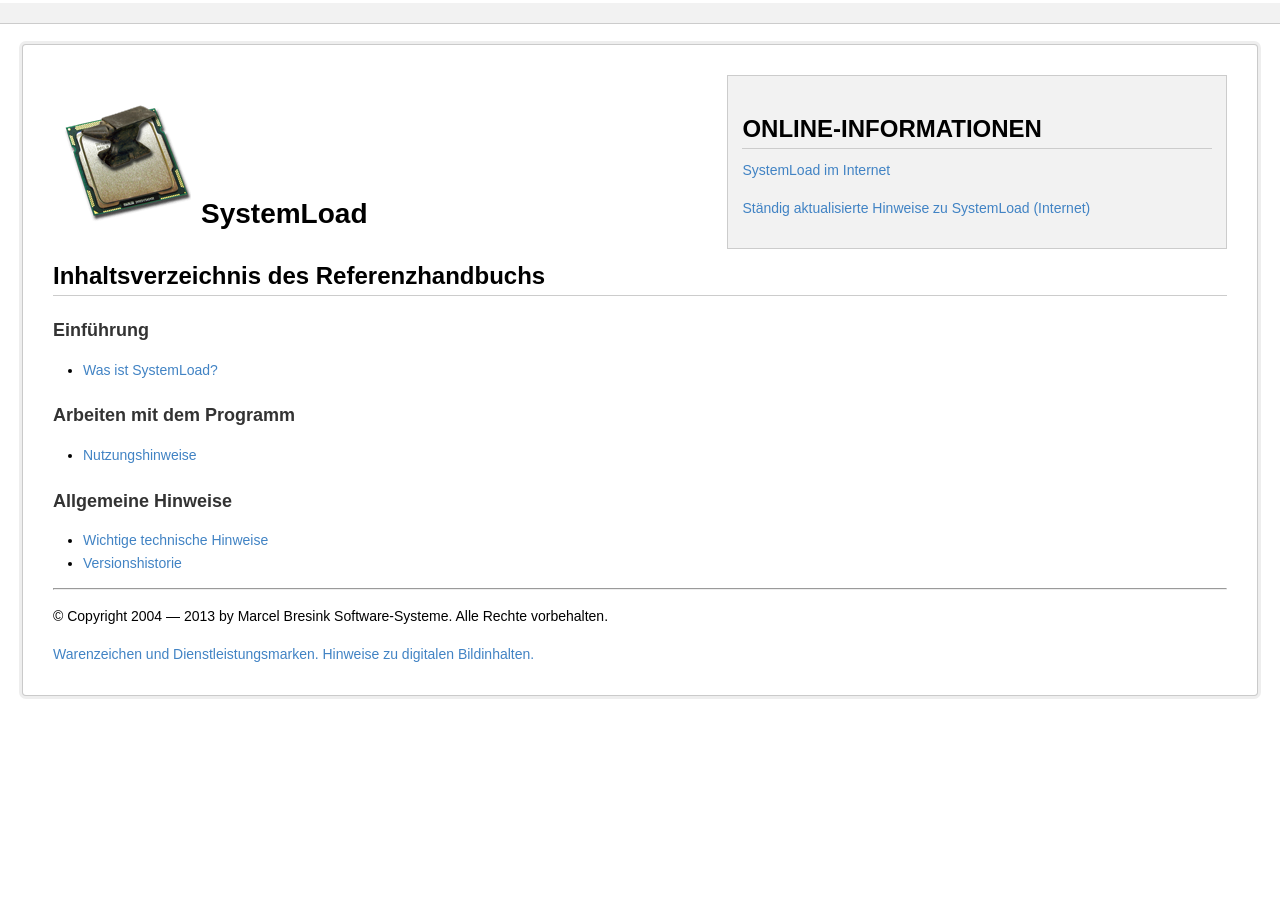
<file: diagnostic-launcher.app/Contents/Resources/diagnostic-test.app/Contents/Resources/Applications/SystemLoad.app/Contents/Resources/SystemLoad.help/Contents/Resources/de.lproj/index.html>
<?xml version="1.0" encoding="utf-8"?>
<!DOCTYPE html PUBLIC "-//W3C//DTD XHTML 1.0 Transitional//EN" "http://www.w3.org/TR/xhtml1/DTD/xhtml1-transitional.dtd">
<html xmlns="http://www.w3.org/1999/xhtml">
<head>
<meta http-equiv="Content-Type" content="text/html; charset=UTF-8" />
<meta name="AppleTitle" content="SystemLoad Hilfe" />
<meta name="description" content="SystemLoad Referenzhandbuch: Inhaltsverzeichnis" />
<meta name="AUTHOR" content="Marcel Bresink" />
<meta name="KEYWORDS" content="SystemLoad, Referenz, Handbuch, Inhaltsverzeichnis" />
<title>SystemLoad Hilfe</title>
<link type="text/css" rel="stylesheet" href="../shrd/mbshelp3.css" />
</head>

<body>
<p id="bannerbox">&nbsp;</p>
<div id="wrapper">
<div id="rightinsert">
  <h2>Online-Informationen</h2>
  <p><a href="http://www.bresink.com/osx/SystemLoad-de.html">SystemLoad im Internet</a></p>
  <p><a href="http://www.bresink.com/osx/0SystemLoad/issues-de.html">Ständig aktualisierte Hinweise zu SystemLoad (Internet)</a></p>
</div>
<h1><img src="../shrd/SystemLoad.png" alt="SystemLoad" width="128" height="128" hspace="10" />SystemLoad</h1>
<h2>Inhaltsverzeichnis des Referenzhandbuchs</h2>
<h3>Einführung</h3>
<ul>
  <li><a href="pgs/0020-Intro.html">Was ist SystemLoad?</a></li>
</ul>
<h3>Arbeiten mit dem Programm</h3>
<ul>
  <li><a href="pgs/0100-Usage.html">Nutzungshinweise</a></li>
</ul>
<h3>Allgemeine Hinweise</h3>
<ul>
  <li><a href="pgs/0200-Notes.html">Wichtige technische Hinweise</a></li>
  <li><a href="pgs/0210-History.html">Versionshistorie</a></li>
</ul>
<hr />
<p>© Copyright 2004 — 2013 by Marcel Bresink Software-Systeme. Alle Rechte vorbehalten.</p>
<p><a href="pgs/0010-Trademarks.html">Warenzeichen und Dienstleistungsmarken. Hinweise zu digitalen Bildinhalten.</a></p>
</div>
</body>
</html>
</file>
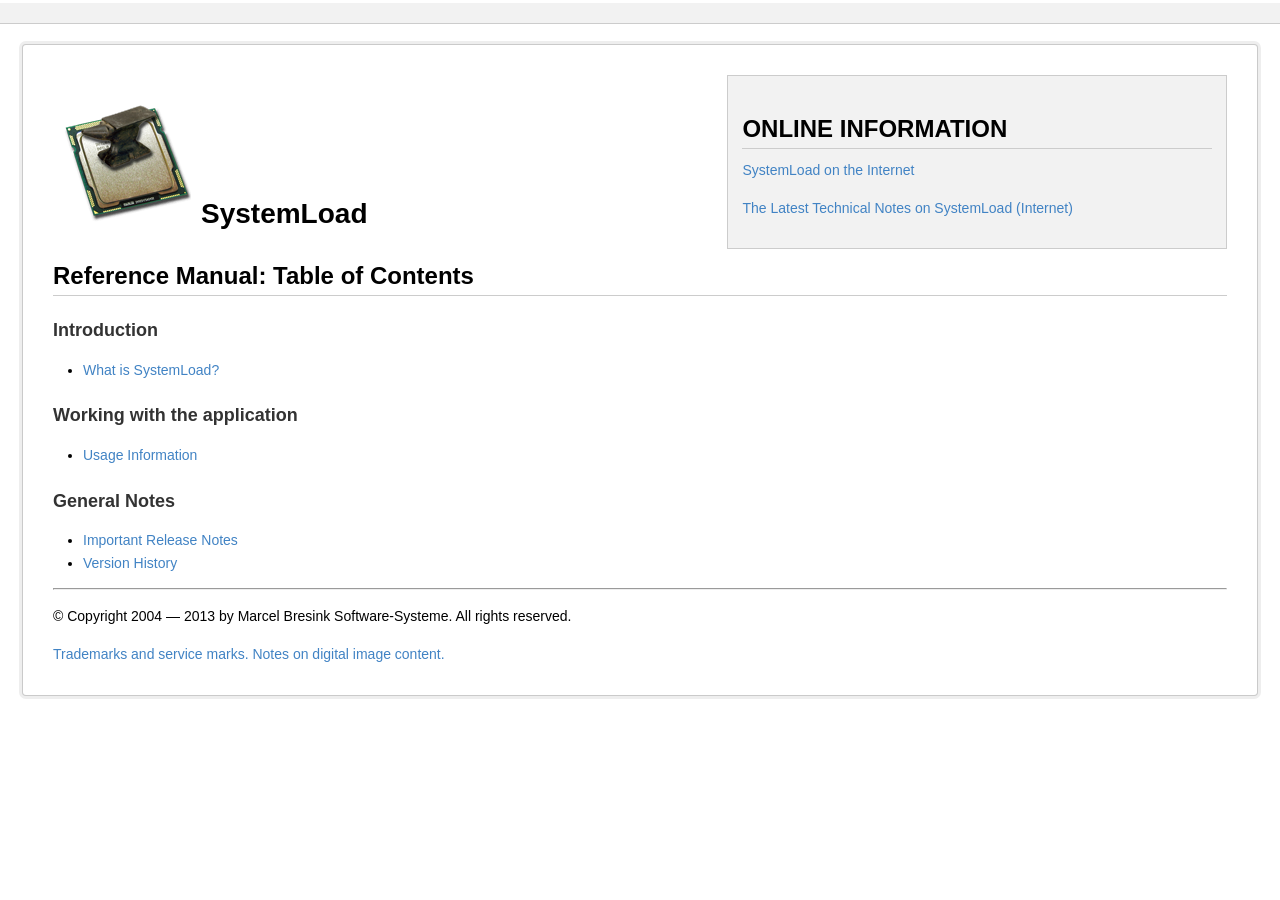
<file: diagnostic-launcher.app/Contents/Resources/diagnostic-test.app/Contents/Resources/Applications/SystemLoad.app/Contents/Resources/SystemLoad.help/Contents/Resources/en.lproj/index.html>
<?xml version="1.0" encoding="utf-8"?>
<!DOCTYPE html PUBLIC "-//W3C//DTD XHTML 1.0 Transitional//EN" "http://www.w3.org/TR/xhtml1/DTD/xhtml1-transitional.dtd">
<html xmlns="http://www.w3.org/1999/xhtml">
<head>
<meta http-equiv="Content-Type" content="text/html; charset=UTF-8" />
<meta name="AppleTitle" content="SystemLoad Help" />
<meta name="description" content="SystemLoad Reference Manual: Table of Contents" />
<meta name="AUTHOR" content="Marcel Bresink" />
<meta name="KEYWORDS" content="SystemLoad, reference, manual, table of contents" />
<title>SystemLoad Help</title>
<link href="../shrd/mbshelp3.css" rel="stylesheet" type="text/css" />
</head>

<body>
<p id="bannerbox">&nbsp;</p>
<div id="wrapper">
<div id="rightinsert">
  <h2>Online Information</h2>
  <p><a href="http://www.bresink.com/osx/SystemLoad.html">SystemLoad on the Internet</a></p>
  <p><a href="http://www.bresink.com/osx/0SystemLoad/issues.html">The Latest Technical Notes on SystemLoad (Internet)</a></p>
</div>
<h1><img src="../shrd/SystemLoad.png" alt="SystemLoad" width="128" height="128" hspace="10" />SystemLoad</h1>
<h2>Reference Manual: Table of Contents</h2>
<h3>Introduction</h3>
<ul>
  <li><a href="pgs/0020-Intro.html">What is SystemLoad?</a></li>
</ul>
<h3>Working with the application</h3>
<ul>
  <li><a href="pgs/0100-Usage.html">Usage Information</a></li>
</ul>
<h3>General Notes</h3>
<ul>
  <li><a href="pgs/0200-Notes.html">Important Release Notes</a></li>
  <li><a href="pgs/0210-History.html">Version History</a></li>
</ul>
<hr />
<p>© Copyright 2004 — 2013 by Marcel Bresink Software-Systeme. All rights reserved.</p>
<p><a href="pgs/0010-Trademarks.html">Trademarks and service marks. Notes on digital image content.</a></p>
</div>
</body>
</html>
</file>
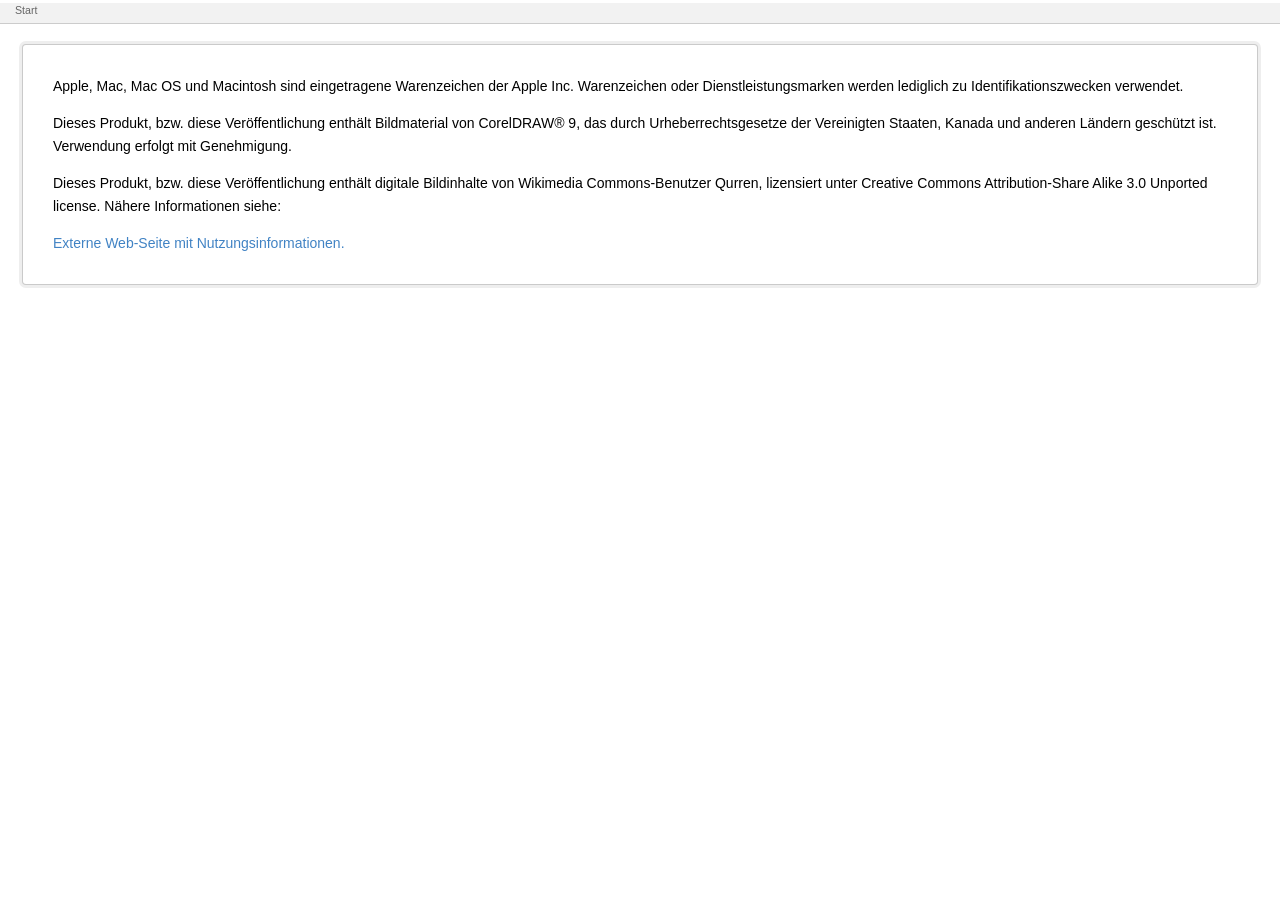
<file: diagnostic-launcher.app/Contents/Resources/diagnostic-test.app/Contents/Resources/Applications/SystemLoad.app/Contents/Resources/SystemLoad.help/Contents/Resources/de.lproj/pgs/0010-Trademarks.html>
<!DOCTYPE HTML PUBLIC "-//W3C//DTD HTML 4.01//EN" "http://www.w3.org/TR/html4/strict.dtd">
<html>
<head>
<meta http-equiv="Content-Type" content="text/html; charset=UTF-8" />
<meta name="AUTHOR" content="Marcel Bresink" />
<title>SystemLoad Hilfe</title>
<link href="../../shrd/mbshelp3.css" rel="stylesheet" type="text/css" />
<script src="../../shrd/mbskeys.js" type="text/javascript"></script>
</head>
<body onload="expandKeySequences()">
<p id="bannerbox"><a href="../index.html" id="bannercontentleft">Start</a></p>
<div id="wrapper">
<!-- \label{0010-Trademarks.html}-->

<p>Apple, Mac, Mac OS und Macintosh sind eingetragene Warenzeichen der Apple Inc. Warenzeichen oder Dienstleistungsmarken <!-- \index{Warenzeichen}--><!-- \index{Dienstleistungsmarken}--> werden lediglich zu Identifikationszwecken verwendet.</p>

<p>Dieses Produkt, bzw. diese Veröffentlichung enthält Bildmaterial von CorelDRAW® 9, das durch Urheberrechtsgesetze der Vereinigten Staaten, Kanada und anderen Ländern geschützt ist. Verwendung erfolgt mit Genehmigung.</p>

<p>Dieses Produkt, bzw. diese Veröffentlichung enthält digitale Bildinhalte von Wikimedia Commons-Benutzer Qurren, lizensiert unter Creative Commons Attribution-Share Alike 3.0 Unported license. Nähere Informationen siehe:</p>

<div>
<a href="http://creativecommons.org/licenses/by-sa/3.0/deed.de">Externe Web-Seite mit Nutzungsinformationen.</a>
</div>

<!-- \verb+http://creativecommons.org/licenses/by-sa/3.0/deed.de+ -->

<!-- %% Parts exclusive to the LaTeX output
Haupttext gesetzt mit der Fontin Sans, einer Schrifttype von Jos Buivenga (exljbris Font Foundry).

%% tables and lists
\tableofcontents

%% currently inactive: \listoftables
-->
</div>
</body>
</html>
</file>
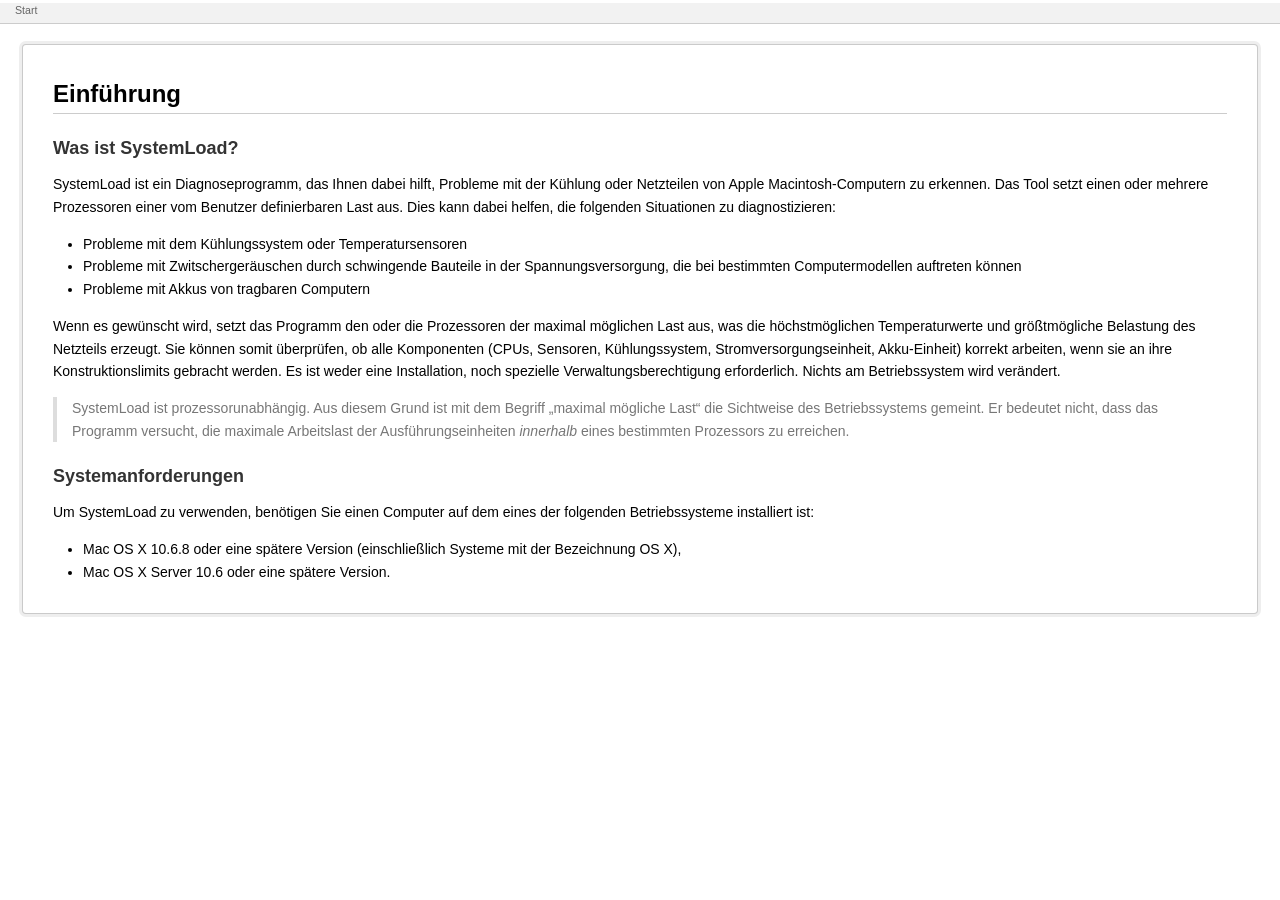
<file: diagnostic-launcher.app/Contents/Resources/diagnostic-test.app/Contents/Resources/Applications/SystemLoad.app/Contents/Resources/SystemLoad.help/Contents/Resources/de.lproj/pgs/0020-Intro.html>
<!DOCTYPE HTML PUBLIC "-//W3C//DTD HTML 4.01//EN" "http://www.w3.org/TR/html4/strict.dtd">
<html>
<head>
<meta http-equiv="Content-Type" content="text/html; charset=UTF-8" />
<meta name="AUTHOR" content="Marcel Bresink" />
<title>SystemLoad Hilfe</title>
<link href="../../shrd/mbshelp3.css" rel="stylesheet" type="text/css" />
<script src="../../shrd/mbskeys.js" type="text/javascript"></script>
</head>
<body onload="expandKeySequences()">
<p id="bannerbox"><a href="../index.html" id="bannercontentleft">Start</a></p>
<div id="wrapper">
<h2 id="einfhrung">Einführung</h2>

<!-- \pagenumbering{arabic}-->

<h3 id="wasistsystemload">Was ist SystemLoad?</h3>

<!-- \label{0020-Intro.html}-->

<p>SystemLoad ist ein Diagnoseprogramm, das Ihnen dabei hilft, Probleme mit der Kühlung oder Netzteilen von Apple Macintosh-Computern zu erkennen. Das Tool setzt einen oder mehrere Prozessoren einer vom Benutzer definierbaren Last aus. Dies kann dabei helfen, die folgenden Situationen zu diagnostizieren:</p>

<ul>
<li>Probleme mit dem Kühlungssystem oder Temperatursensoren</li>
<li>Probleme mit Zwitschergeräuschen durch schwingende Bauteile in der Spannungsversorgung, die bei bestimmten Computermodellen auftreten können</li>
<li>Probleme mit Akkus von tragbaren Computern</li>
</ul>

<p>Wenn es gewünscht wird, setzt das Programm den oder die Prozessoren der maximal möglichen Last aus, was die höchstmöglichen Temperaturwerte und größtmögliche Belastung des Netzteils erzeugt. Sie können somit überprüfen, ob alle Komponenten (CPUs, Sensoren, Kühlungssystem, Stromversorgungseinheit, Akku-Einheit) korrekt arbeiten, wenn sie an ihre Konstruktionslimits gebracht werden. Es ist weder eine Installation, noch spezielle Verwaltungsberechtigung erforderlich. Nichts am Betriebssystem wird verändert.</p>

<blockquote>
<p>SystemLoad ist prozessorunabhängig. Aus diesem Grund ist mit dem Begriff &#8222;maximal mögliche Last&#8220; die Sichtweise des Betriebssystems gemeint. Er bedeutet nicht, dass das Programm versucht, die maximale Arbeitslast der Ausführungseinheiten <em>innerhalb</em> eines bestimmten Prozessors zu erreichen.</p>
</blockquote>

<h3 id="systemanforderungen">Systemanforderungen</h3>

<p>Um SystemLoad zu verwenden, benötigen Sie einen Computer auf dem eines der folgenden Betriebssysteme installiert ist:</p>

<ul>
<li>Mac OS X 10.6.8 oder eine spätere Version (einschließlich Systeme mit der Bezeichnung OS X),</li>
<li>Mac OS X Server 10.6 oder eine spätere Version.</li>
</ul>
</div>
</body>
</html>
</file>
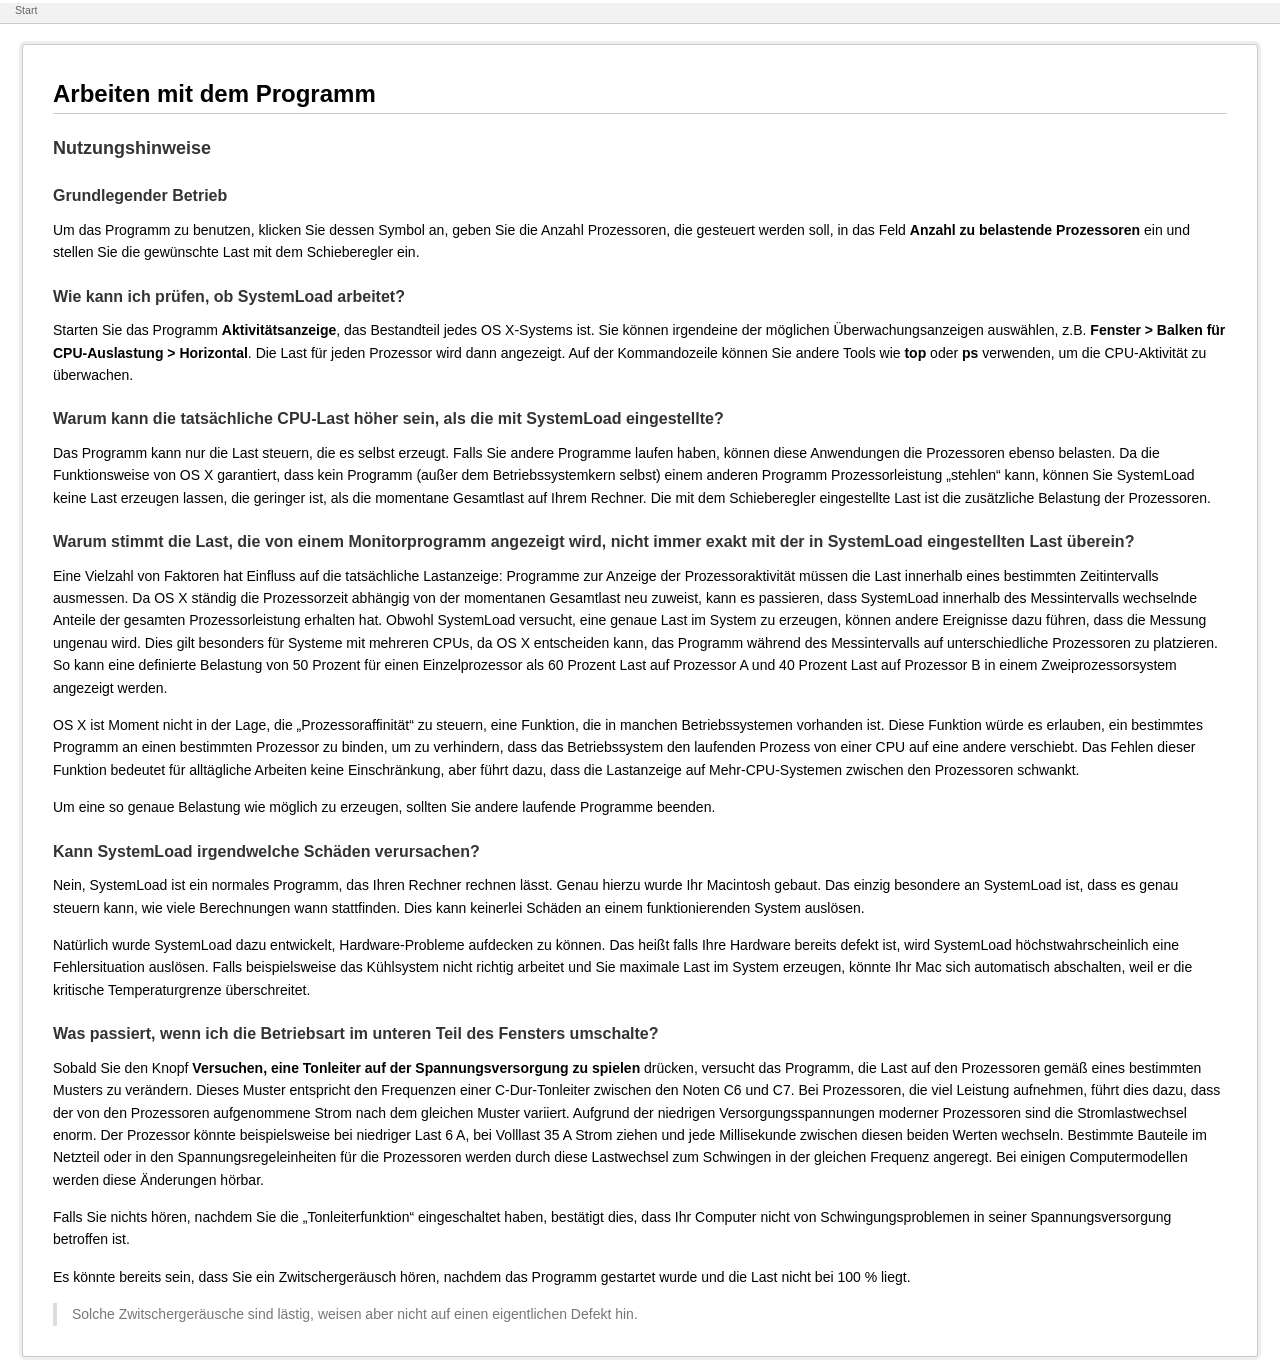
<file: diagnostic-launcher.app/Contents/Resources/diagnostic-test.app/Contents/Resources/Applications/SystemLoad.app/Contents/Resources/SystemLoad.help/Contents/Resources/de.lproj/pgs/0100-Usage.html>
<!DOCTYPE HTML PUBLIC "-//W3C//DTD HTML 4.01//EN" "http://www.w3.org/TR/html4/strict.dtd">
<html>
<head>
<meta http-equiv="Content-Type" content="text/html; charset=UTF-8" />
<meta name="AUTHOR" content="Marcel Bresink" />
<title>SystemLoad Hilfe</title>
<link href="../../shrd/mbshelp3.css" rel="stylesheet" type="text/css" />
<script src="../../shrd/mbskeys.js" type="text/javascript"></script>
</head>
<body onload="expandKeySequences()">
<p id="bannerbox"><a href="../index.html" id="bannercontentleft">Start</a></p>
<div id="wrapper">
<h2 id="arbeitenmitdemprogramm">Arbeiten mit dem Programm</h2>

<h3 id="nutzungshinweise">Nutzungshinweise</h3>

<!-- \label{0100-Usage.html}-->

<h4 id="grundlegenderbetrieb">Grundlegender Betrieb</h4>

<p>Um das Programm zu benutzen, klicken Sie dessen Symbol an, geben Sie die Anzahl Prozessoren, die gesteuert werden soll, in das Feld <strong>Anzahl zu belastende Prozessoren</strong> ein und stellen Sie die gewünschte Last mit dem Schieberegler ein.</p>

<h4 id="wiekannichprfenobsystemloadarbeitet">Wie kann ich prüfen, ob SystemLoad arbeitet?</h4>

<p>Starten Sie das Programm <strong>Aktivitätsanzeige</strong>, das Bestandteil jedes OS X-Systems ist. Sie können irgendeine der möglichen Überwachungsanzeigen auswählen, z.B. <strong>Fenster &gt; Balken für CPU-Auslastung &gt; Horizontal</strong>. Die Last für jeden Prozessor wird dann angezeigt. Auf der Kommandozeile können Sie andere Tools wie <strong>top</strong> oder <strong>ps</strong> verwenden, um die CPU-Aktivität zu überwachen.</p>

<h4 id="warumkanndietatschlichecpu-lasthherseinalsdiemitsystemloadeingestellte">Warum kann die tatsächliche CPU-Last höher sein, als die mit SystemLoad eingestellte?</h4>

<p>Das Programm kann nur die Last steuern, die es selbst erzeugt. Falls Sie andere Programme laufen haben, können diese Anwendungen die Prozessoren ebenso belasten. Da die Funktionsweise von OS X garantiert, dass kein Programm (außer dem Betriebssystemkern selbst) einem anderen Programm Prozessorleistung &#8222;stehlen&#8220; kann, können Sie SystemLoad keine Last erzeugen lassen, die geringer ist, als die momentane Gesamtlast auf Ihrem Rechner. Die mit dem Schieberegler eingestellte Last ist die zusätzliche Belastung der Prozessoren.</p>

<h4 id="warumstimmtdielastdievoneinemmonitorprogrammangezeigtwirdnichtimmerexaktmitderinsystemloadeingestelltenlastberein">Warum stimmt die Last, die von einem Monitorprogramm angezeigt wird, nicht immer exakt mit der in SystemLoad eingestellten Last überein?</h4>

<p>Eine Vielzahl von Faktoren hat Einfluss auf die tatsächliche Lastanzeige: Programme zur Anzeige der Prozessoraktivität müssen die Last innerhalb eines bestimmten Zeitintervalls ausmessen. Da OS X ständig die Prozessorzeit abhängig von der momentanen Gesamtlast neu zuweist, kann es passieren, dass SystemLoad innerhalb des Messintervalls wechselnde Anteile der gesamten Prozessorleistung erhalten hat. Obwohl SystemLoad versucht, eine genaue Last im System zu erzeugen, können andere Ereignisse dazu führen, dass die Messung ungenau wird. Dies gilt besonders für Systeme mit mehreren CPUs, da OS X entscheiden kann, das Programm während des Messintervalls auf unterschiedliche Prozessoren zu platzieren. So kann eine definierte Belastung von 50 Prozent für einen Einzelprozessor als 60 Prozent Last auf Prozessor A und 40 Prozent Last auf Prozessor B in einem Zweiprozessorsystem angezeigt werden.</p>

<p>OS X ist Moment nicht in der Lage, die &#8222;Prozessoraffinität&#8220; zu steuern, eine Funktion, die in manchen Betriebssystemen vorhanden ist. Diese Funktion würde es erlauben, ein bestimmtes Programm an einen bestimmten Prozessor zu binden, um zu verhindern, dass das Betriebssystem den laufenden Prozess von einer CPU auf eine andere verschiebt. Das Fehlen dieser Funktion bedeutet für alltägliche Arbeiten keine Einschränkung, aber führt dazu, dass die Lastanzeige auf Mehr-CPU-Systemen zwischen den Prozessoren schwankt.</p>

<p>Um eine so genaue Belastung wie möglich zu erzeugen, sollten Sie andere laufende Programme beenden.</p>

<h4 id="kannsystemloadirgendwelcheschdenverursachen">Kann SystemLoad irgendwelche Schäden verursachen?</h4>

<p>Nein, SystemLoad ist ein normales Programm, das Ihren Rechner rechnen lässt. Genau hierzu wurde Ihr Macintosh gebaut. Das einzig besondere an SystemLoad ist, dass es genau steuern kann, wie viele Berechnungen wann stattfinden. Dies kann keinerlei Schäden an einem funktionierenden System auslösen.</p>

<p>Natürlich wurde SystemLoad dazu entwickelt, Hardware-Probleme aufdecken zu können. Das heißt falls Ihre Hardware bereits defekt ist, wird SystemLoad höchstwahrscheinlich eine Fehlersituation auslösen. Falls beispielsweise das Kühlsystem nicht richtig arbeitet und Sie maximale Last im System erzeugen, könnte Ihr Mac sich automatisch abschalten, weil er die kritische Temperaturgrenze überschreitet.</p>

<h4 id="waspassiertwennichdiebetriebsartimunterenteildesfenstersumschalte">Was passiert, wenn ich die Betriebsart im unteren Teil des Fensters umschalte?</h4>

<p>Sobald Sie den Knopf <strong>Versuchen, eine Tonleiter auf der Spannungsversorgung zu spielen</strong> drücken, versucht das Programm, die Last auf den Prozessoren gemäß eines bestimmten Musters zu verändern. Dieses Muster entspricht den Frequenzen einer C-Dur-Tonleiter zwischen den Noten C6 und C7. Bei Prozessoren, die viel Leistung aufnehmen, führt dies dazu, dass der von den Prozessoren aufgenommene Strom nach dem gleichen Muster variiert. Aufgrund der niedrigen Versorgungsspannungen moderner Prozessoren sind die Stromlastwechsel enorm. Der Prozessor könnte beispielsweise bei niedriger Last 6 A, bei Volllast 35 A Strom ziehen und jede Millisekunde zwischen diesen beiden Werten wechseln. Bestimmte Bauteile im Netzteil oder in den Spannungsregeleinheiten für die Prozessoren werden durch diese Lastwechsel zum Schwingen in der gleichen Frequenz angeregt. Bei einigen Computermodellen werden diese Änderungen hörbar.</p>

<p>Falls Sie nichts hören, nachdem Sie die &#8222;Tonleiterfunktion&#8220; eingeschaltet haben, bestätigt dies, dass Ihr Computer nicht von Schwingungsproblemen in seiner Spannungsversorgung betroffen ist.</p>

<p>Es könnte bereits sein, dass Sie ein Zwitschergeräusch hören, nachdem das Programm gestartet wurde und die Last nicht bei 100 % liegt.</p>

<blockquote>
<p>Solche Zwitschergeräusche sind lästig, weisen aber nicht auf einen eigentlichen Defekt hin.</p>
</blockquote>
</div>
</body>
</html>
</file>
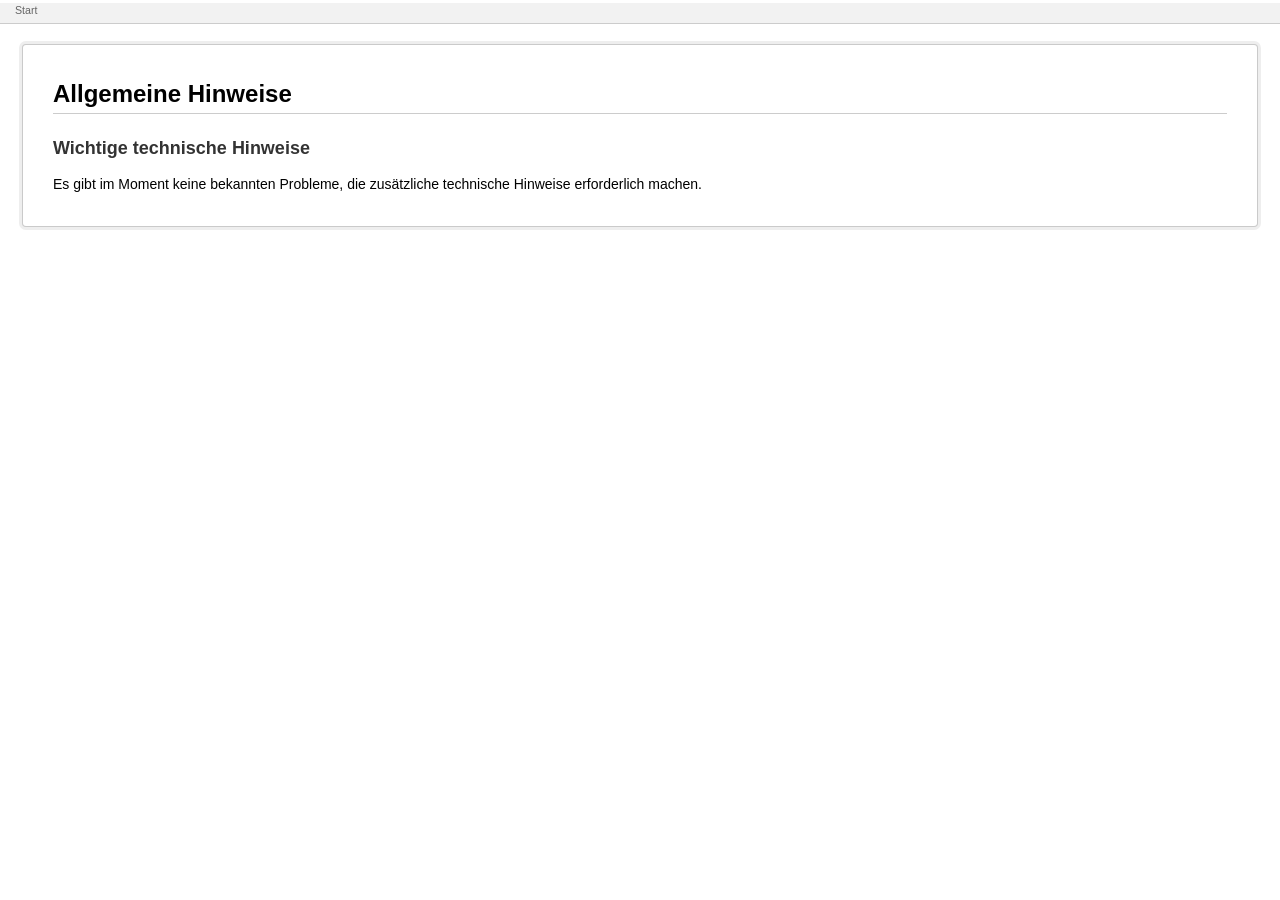
<file: diagnostic-launcher.app/Contents/Resources/diagnostic-test.app/Contents/Resources/Applications/SystemLoad.app/Contents/Resources/SystemLoad.help/Contents/Resources/de.lproj/pgs/0200-Notes.html>
<!DOCTYPE HTML PUBLIC "-//W3C//DTD HTML 4.01//EN" "http://www.w3.org/TR/html4/strict.dtd">
<html>
<head>
<meta http-equiv="Content-Type" content="text/html; charset=UTF-8" />
<meta name="AUTHOR" content="Marcel Bresink" />
<title>SystemLoad Hilfe</title>
<link href="../../shrd/mbshelp3.css" rel="stylesheet" type="text/css" />
<script src="../../shrd/mbskeys.js" type="text/javascript"></script>
</head>
<body onload="expandKeySequences()">
<p id="bannerbox"><a href="../index.html" id="bannercontentleft">Start</a></p>
<div id="wrapper">
<h2 id="allgemeinehinweise">Allgemeine Hinweise</h2>

<h3 id="wichtigetechnischehinweise">Wichtige technische Hinweise</h3>

<!-- \label{0200-Notes.html}-->

<p>Es gibt im Moment keine bekannten Probleme, die zusätzliche technische Hinweise erforderlich machen.</p>
</div>
</body>
</html>
</file>
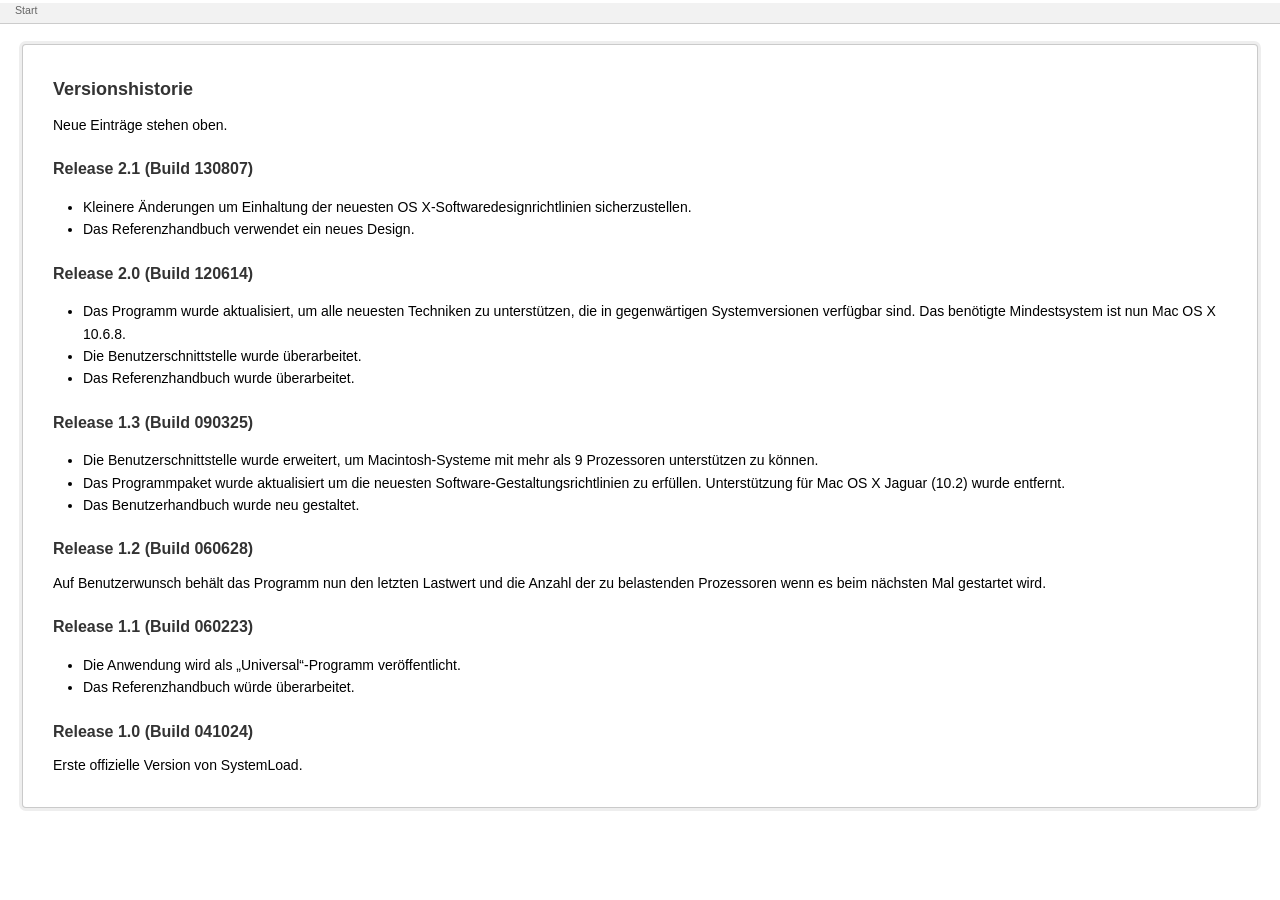
<file: diagnostic-launcher.app/Contents/Resources/diagnostic-test.app/Contents/Resources/Applications/SystemLoad.app/Contents/Resources/SystemLoad.help/Contents/Resources/de.lproj/pgs/0210-History.html>
<!DOCTYPE HTML PUBLIC "-//W3C//DTD HTML 4.01//EN" "http://www.w3.org/TR/html4/strict.dtd">
<html>
<head>
<meta http-equiv="Content-Type" content="text/html; charset=UTF-8" />
<meta name="AUTHOR" content="Marcel Bresink" />
<title>SystemLoad Hilfe</title>
<link href="../../shrd/mbshelp3.css" rel="stylesheet" type="text/css" />
<script src="../../shrd/mbskeys.js" type="text/javascript"></script>
</head>
<body onload="expandKeySequences()">
<p id="bannerbox"><a href="../index.html" id="bannercontentleft">Start</a></p>
<div id="wrapper">
<h3 id="versionshistorie">Versionshistorie</h3>

<!-- \label{0210-History.html}-->

<p>Neue Einträge stehen oben.</p>

<h4 id="release2.1build130807">Release 2.1 (Build 130807)</h4>

<ul>
<li>Kleinere Änderungen um Einhaltung der neuesten OS X-Softwaredesignrichtlinien sicherzustellen.</li>
<li>Das Referenzhandbuch verwendet ein neues Design.</li>
</ul>

<h4 id="release2.0build120614">Release 2.0 (Build 120614)</h4>

<ul>
<li>Das Programm wurde aktualisiert, um alle neuesten Techniken zu unterstützen, die in gegenwärtigen Systemversionen verfügbar sind. Das benötigte Mindestsystem ist nun Mac OS X 10.6.8.</li>
<li>Die Benutzerschnittstelle wurde überarbeitet.</li>
<li>Das Referenzhandbuch wurde überarbeitet.</li>
</ul>

<h4 id="release1.3build090325">Release 1.3 (Build 090325)</h4>

<ul>
<li>Die Benutzerschnittstelle wurde erweitert, um Macintosh-Systeme mit mehr als 9 Prozessoren unterstützen zu können.</li>
<li>Das Programmpaket wurde aktualisiert um die neuesten Software-Gestaltungsrichtlinien zu erfüllen. Unterstützung für Mac OS X Jaguar (10.2) wurde entfernt.</li>
<li>Das Benutzerhandbuch wurde neu gestaltet.</li>
</ul>

<h4 id="release1.2build060628">Release 1.2 (Build 060628)</h4>

<p>Auf Benutzerwunsch behält das Programm nun den letzten Lastwert und die Anzahl der zu belastenden Prozessoren wenn es beim nächsten Mal gestartet wird.</p>

<h4 id="release1.1build060223">Release 1.1 (Build 060223)</h4>

<ul>
<li>Die Anwendung wird als &#8222;Universal&#8220;-Programm veröffentlicht.</li>
<li>Das Referenzhandbuch würde überarbeitet.</li>
</ul>

<h4 id="release1.0build041024">Release 1.0 (Build 041024)</h4>

<p>Erste offizielle Version von SystemLoad.</p>
</div>
</body>
</html>
</file>
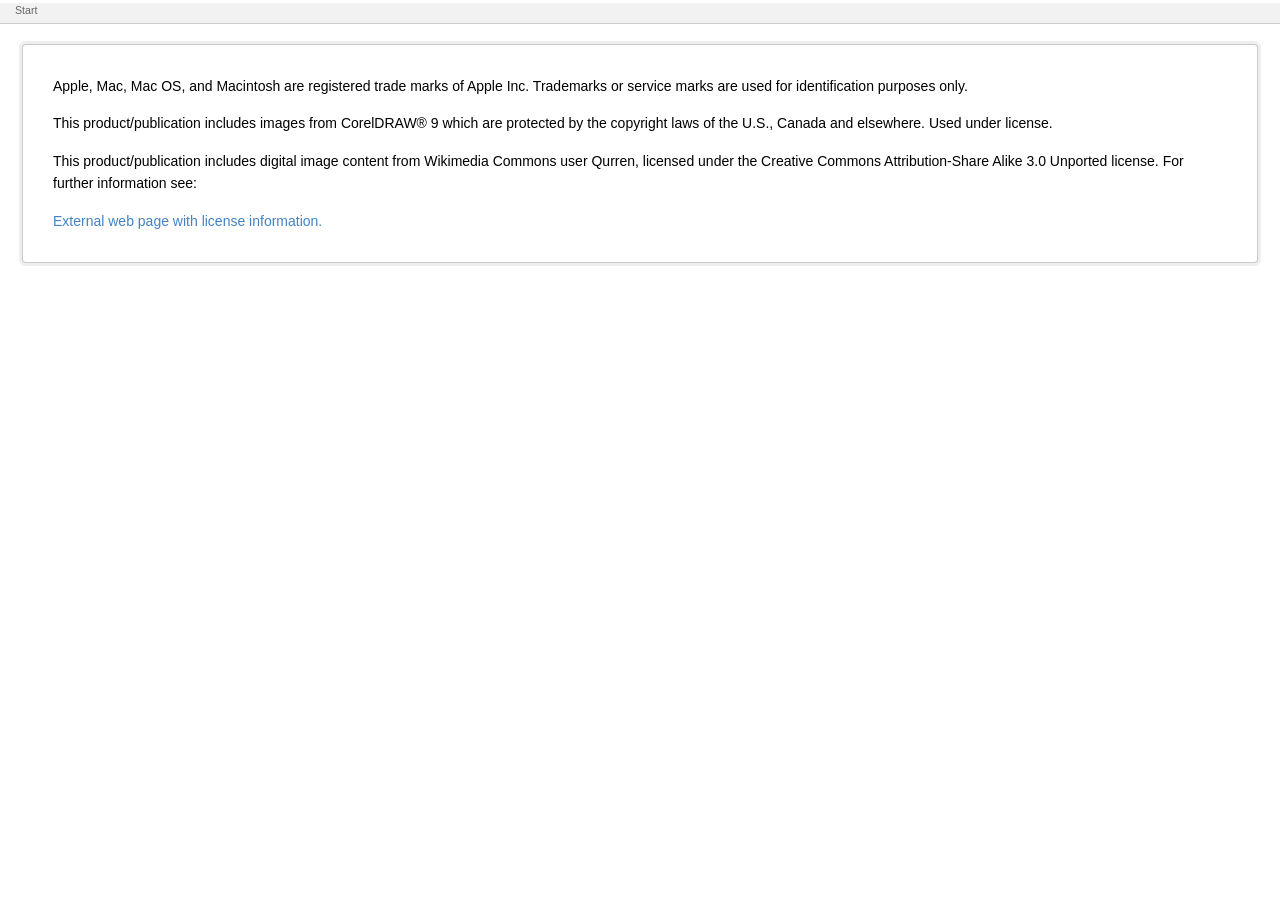
<file: diagnostic-launcher.app/Contents/Resources/diagnostic-test.app/Contents/Resources/Applications/SystemLoad.app/Contents/Resources/SystemLoad.help/Contents/Resources/en.lproj/pgs/0010-Trademarks.html>
<!DOCTYPE HTML PUBLIC "-//W3C//DTD HTML 4.01//EN" "http://www.w3.org/TR/html4/strict.dtd">
<html>
<head>
<meta http-equiv="Content-Type" content="text/html; charset=UTF-8" />
<meta name="AUTHOR" content="Marcel Bresink" />
<title>SystemLoad Help</title>
<link href="../../shrd/mbshelp3.css" rel="stylesheet" type="text/css" />
<script src="../../shrd/mbskeys.js" type="text/javascript"></script>
</head>
<body onload="expandKeySequences()">
<p id="bannerbox"><a href="../index.html" id="bannercontentleft">Start</a></p>
<div id="wrapper">
<!-- \label{0010-Trademarks.html}-->

<p>Apple, Mac, Mac OS, and Macintosh are registered trade marks of Apple Inc. Trademarks<!-- \index{trademark}--> or service marks<!-- \index{service mark}--> are used for identification purposes only.</p>

<p>This product/publication includes images from CorelDRAW® 9 which are protected by the copyright laws of the U.S., Canada and elsewhere. Used under license.</p>

<p>This product/publication includes digital image content from Wikimedia Commons user Qurren, licensed under the Creative Commons Attribution-Share Alike 3.0 Unported license. For further information see:</p>

<div>
<a href="http://creativecommons.org/licenses/by-sa/3.0/deed.en">External web page with license information.</a>
</div>

<!-- \verb+http://creativecommons.org/licenses/by-sa/3.0/deed.en+ -->

<!-- %% Parts exclusive to the LaTeX output
Main text typeset with Fontin Sans, a font by Jos Buivenga (exljbris Font Foundry).


%% tables and lists
\tableofcontents

%% currently inactive: \listoftables
-->
</div>
</body>
</html>
</file>
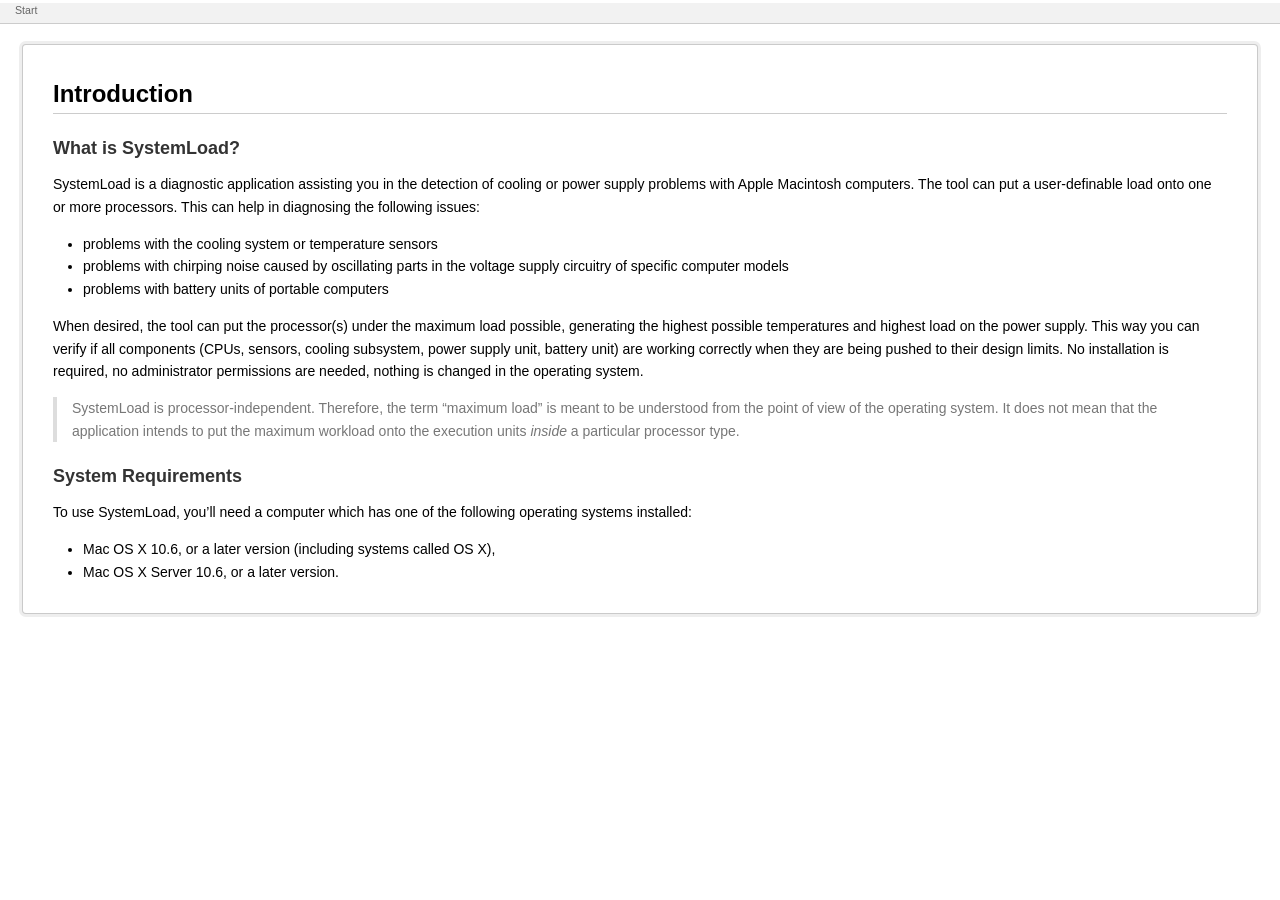
<file: diagnostic-launcher.app/Contents/Resources/diagnostic-test.app/Contents/Resources/Applications/SystemLoad.app/Contents/Resources/SystemLoad.help/Contents/Resources/en.lproj/pgs/0020-Intro.html>
<!DOCTYPE HTML PUBLIC "-//W3C//DTD HTML 4.01//EN" "http://www.w3.org/TR/html4/strict.dtd">
<html>
<head>
<meta http-equiv="Content-Type" content="text/html; charset=UTF-8" />
<meta name="AUTHOR" content="Marcel Bresink" />
<title>SystemLoad Help</title>
<link href="../../shrd/mbshelp3.css" rel="stylesheet" type="text/css" />
<script src="../../shrd/mbskeys.js" type="text/javascript"></script>
</head>
<body onload="expandKeySequences()">
<p id="bannerbox"><a href="../index.html" id="bannercontentleft">Start</a></p>
<div id="wrapper">
<h2 id="introduction">Introduction</h2>

<!-- \pagenumbering{arabic}-->

<h3 id="whatissystemload">What is SystemLoad?</h3>

<!-- \label{0020-Intro.html}-->

<p>SystemLoad is a diagnostic application assisting you in the detection of cooling or power supply problems with Apple Macintosh computers. The tool can put a user-definable load onto one or more processors. This can help in diagnosing the following issues:</p>

<ul>
<li>problems with the cooling system or temperature sensors</li>
<li>problems with chirping noise caused by oscillating parts in the voltage supply circuitry of specific computer models</li>
<li>problems with battery units of portable computers</li>
</ul>

<p>When desired, the tool can put the processor(s) under the maximum load possible, generating the highest possible temperatures and highest load on the power supply. This way you can verify if all components (CPUs, sensors, cooling subsystem, power supply unit, battery unit) are working correctly when they are being pushed to their design limits. No installation is required, no administrator permissions are needed, nothing is changed in the operating system.</p>

<blockquote>
<p>SystemLoad is processor-independent. Therefore, the term &#8220;maximum load&#8221; is meant to be understood from the point of view of the operating system. It does not mean that the application intends to put the maximum workload onto the execution units <em>inside</em> a particular processor type.</p>
</blockquote>

<h3 id="systemrequirements">System Requirements</h3>

<p>To use SystemLoad, you&#8217;ll need a computer which has one of the following operating systems installed:</p>

<ul>
<li>Mac OS X 10.6, or a later version (including systems called OS X),</li>
<li>Mac OS X Server 10.6, or a later version.</li>
</ul>
</div>
</body>
</html>
</file>
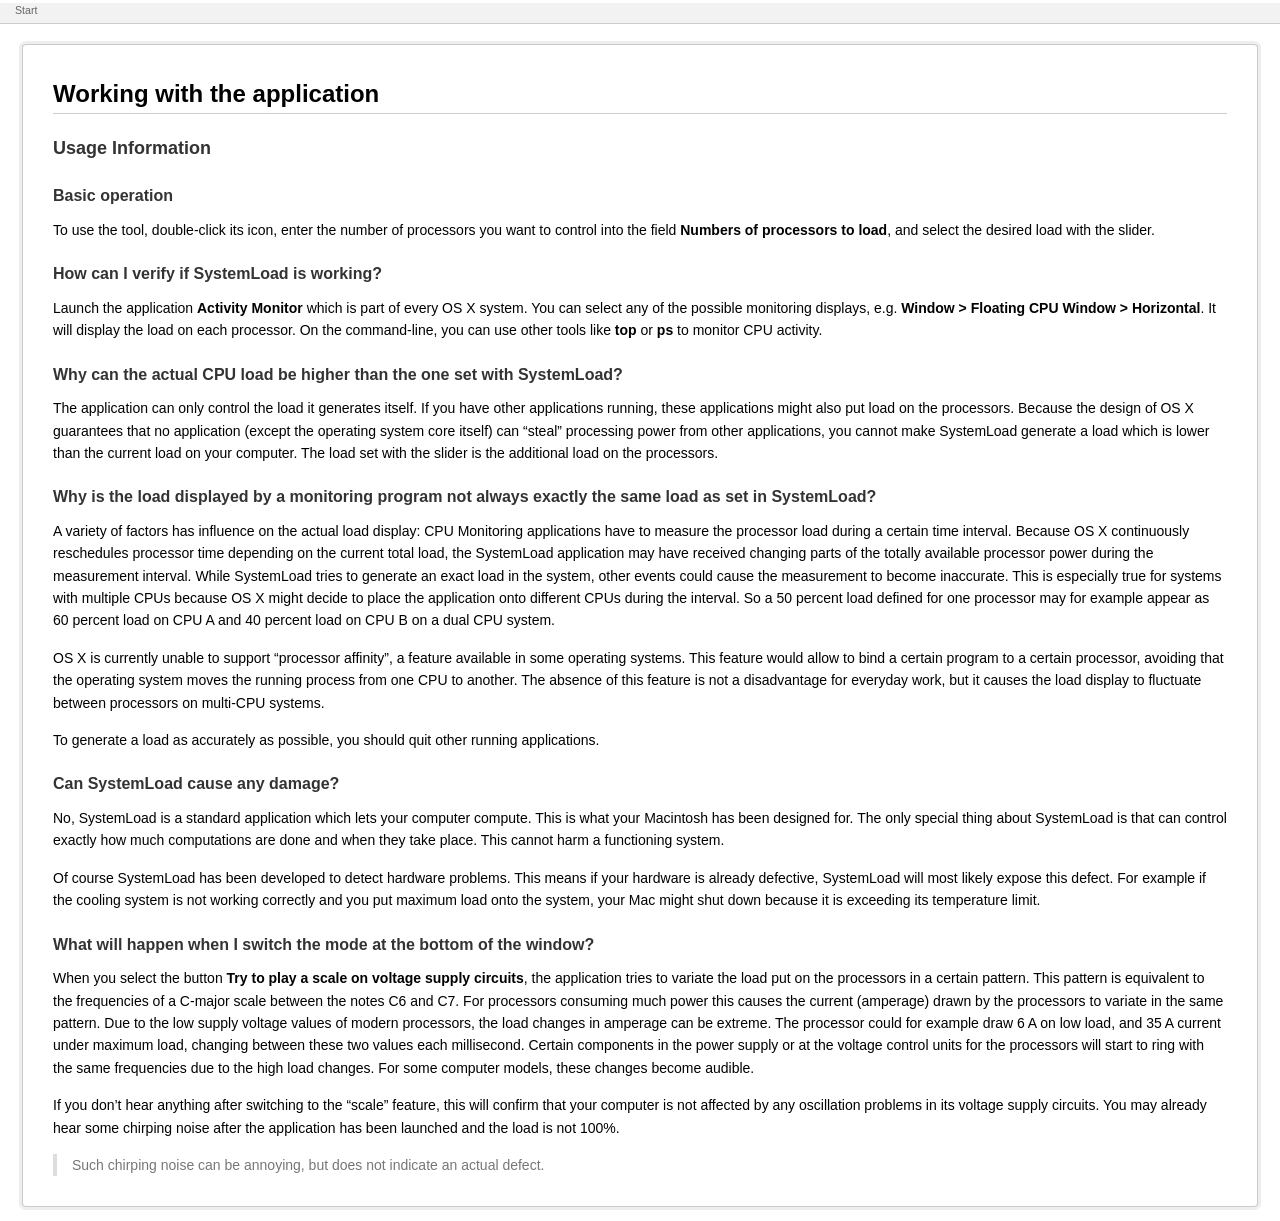
<file: diagnostic-launcher.app/Contents/Resources/diagnostic-test.app/Contents/Resources/Applications/SystemLoad.app/Contents/Resources/SystemLoad.help/Contents/Resources/en.lproj/pgs/0100-Usage.html>
<!DOCTYPE HTML PUBLIC "-//W3C//DTD HTML 4.01//EN" "http://www.w3.org/TR/html4/strict.dtd">
<html>
<head>
<meta http-equiv="Content-Type" content="text/html; charset=UTF-8" />
<meta name="AUTHOR" content="Marcel Bresink" />
<title>SystemLoad Help</title>
<link href="../../shrd/mbshelp3.css" rel="stylesheet" type="text/css" />
<script src="../../shrd/mbskeys.js" type="text/javascript"></script>
</head>
<body onload="expandKeySequences()">
<p id="bannerbox"><a href="../index.html" id="bannercontentleft">Start</a></p>
<div id="wrapper">
<h2 id="workingwiththeapplication">Working with the application</h2>

<h3 id="usageinformation">Usage Information</h3>

<!-- \label{0100-Usage.html}-->

<h4 id="basicoperation">Basic operation</h4>

<p>To use the tool, double-click its icon, enter the number of processors you want to control into the field <strong>Numbers of processors to load</strong>, and select the desired load with the slider.</p>

<h4 id="howcaniverifyifsystemloadisworking">How can I verify if SystemLoad is working?</h4>

<p>Launch the application <strong>Activity Monitor</strong> which is part of every OS X system. You can select any of the possible monitoring displays, e.g. <strong>Window &gt; Floating CPU Window &gt; Horizontal</strong>. It will display the load on each processor. On the command-line, you can use other tools like <strong>top</strong> or <strong>ps</strong> to monitor CPU activity.</p>

<h4 id="whycantheactualcpuloadbehigherthantheonesetwithsystemload">Why can the actual CPU load be higher than the one set with SystemLoad?</h4>

<p>The application can only control the load it generates itself. If you have other applications running, these applications might also put load on the processors. Because the design of OS X guarantees that no application (except the operating system core itself) can &#8220;steal&#8221; processing power from other applications, you cannot make SystemLoad generate a load which is lower than the current load on your computer. The load set with the slider is the additional load on the processors.</p>

<h4 id="whyistheloaddisplayedbyamonitoringprogramnotalwaysexactlythesameloadassetinsystemload">Why is the load displayed by a monitoring program not always exactly the same load as set in SystemLoad?</h4>

<p>A variety of factors has influence on the actual load display: CPU Monitoring applications have to measure the processor load during a certain time interval. Because OS X continuously reschedules processor time depending on the current total load, the SystemLoad application may have received changing parts of the totally available processor power during the measurement interval. While SystemLoad tries to generate an exact load in the system, other events could cause the measurement to become inaccurate. This is especially true for systems with multiple CPUs because OS X might decide to place the application onto different CPUs during the interval. So a 50 percent load defined for one processor may for example appear as 60 percent load on CPU A and 40 percent load on CPU B on a dual CPU system.</p>

<p>OS X is currently unable to support &#8220;processor affinity&#8221;, a feature available in some operating systems. This feature would allow to bind a certain program to a certain processor, avoiding that the operating system moves the running process from one CPU to another. The absence of this feature is not a disadvantage for everyday work, but it causes the load display to fluctuate between processors on multi-CPU systems.</p>

<p>To generate a load as accurately as possible, you should quit other running applications.</p>

<h4 id="cansystemloadcauseanydamage">Can SystemLoad cause any damage?</h4>

<p>No, SystemLoad is a standard application which lets your computer compute. This is what your Macintosh has been designed for. The only special thing about SystemLoad is that can control exactly how much computations are done and when they take place. This cannot harm a functioning system.</p>

<p>Of course SystemLoad has been developed to detect hardware problems. This means if your hardware is already defective, SystemLoad will most likely expose this defect. For example if the cooling system is not working correctly and you put maximum load onto the system, your Mac might shut down because it is exceeding its temperature limit.</p>

<h4 id="whatwillhappenwheniswitchthemodeatthebottomofthewindow">What will happen when I switch the mode at the bottom of the window?</h4>

<p>When you select the button <strong>Try to play a scale on voltage supply circuits</strong>, the application tries to variate the load put on the processors in a certain pattern. This pattern is equivalent to the frequencies of a C-major scale between the notes C6 and C7. For processors consuming much power this causes the current (amperage) drawn by the processors to variate in the same pattern. Due to the low supply voltage values of modern processors, the load changes in amperage can be extreme. The processor could for example draw 6 A on low load, and 35 A current under maximum load, changing between these two values each millisecond. Certain components in the power supply or at the voltage control units for the processors will start to ring with the same frequencies due to the high load changes. For some computer models, these changes become audible.</p>

<p>If you don&#8217;t hear anything after switching to the &#8220;scale&#8221; feature, this will confirm that your computer is not affected by any oscillation problems in its voltage supply circuits.
You may already hear some chirping noise after the application has been launched and the load is not 100%.</p>

<blockquote>
<p>Such chirping noise can be annoying, but does not indicate an actual defect.</p>
</blockquote>
</div>
</body>
</html>
</file>
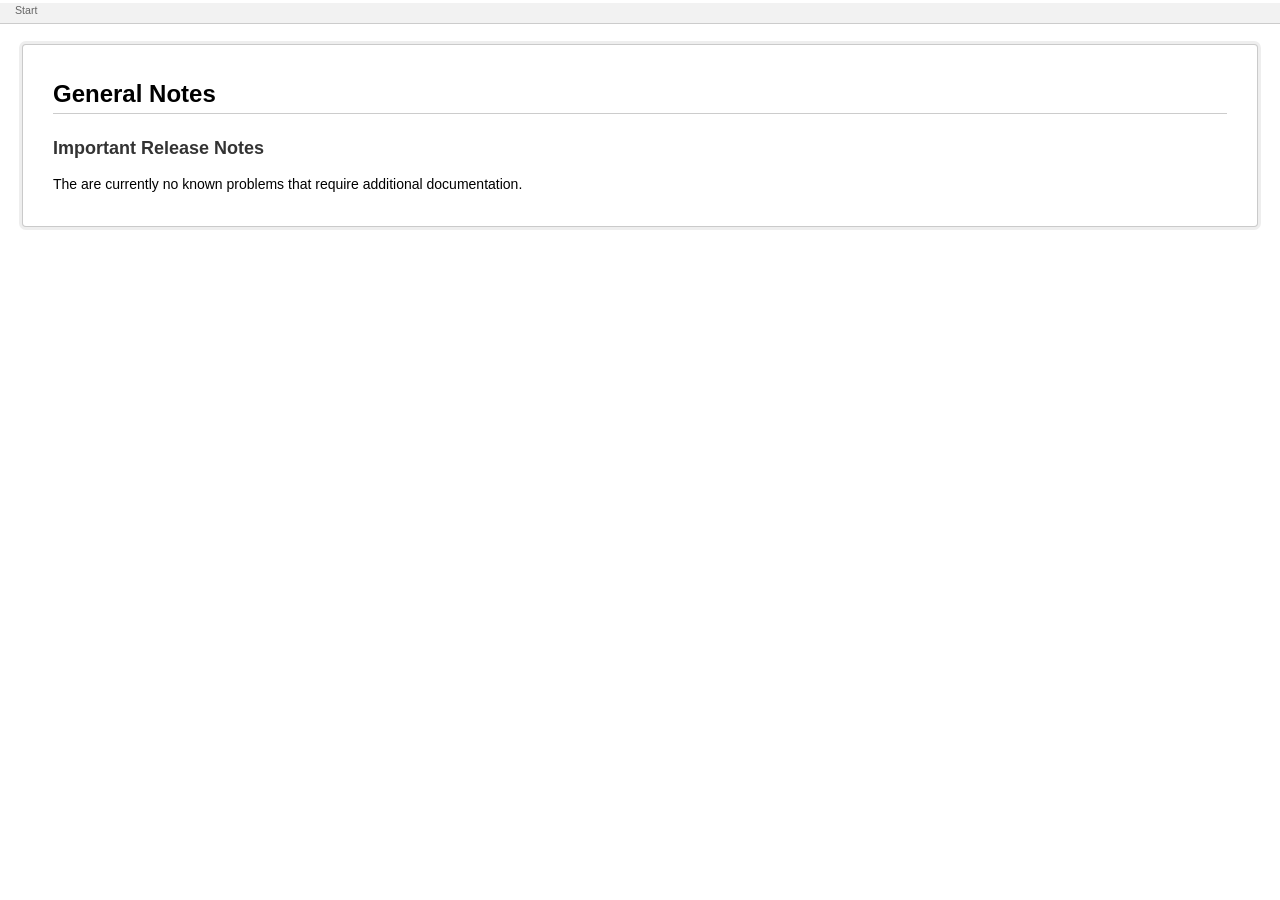
<file: diagnostic-launcher.app/Contents/Resources/diagnostic-test.app/Contents/Resources/Applications/SystemLoad.app/Contents/Resources/SystemLoad.help/Contents/Resources/en.lproj/pgs/0200-Notes.html>
<!DOCTYPE HTML PUBLIC "-//W3C//DTD HTML 4.01//EN" "http://www.w3.org/TR/html4/strict.dtd">
<html>
<head>
<meta http-equiv="Content-Type" content="text/html; charset=UTF-8" />
<meta name="AUTHOR" content="Marcel Bresink" />
<title>SystemLoad Help</title>
<link href="../../shrd/mbshelp3.css" rel="stylesheet" type="text/css" />
<script src="../../shrd/mbskeys.js" type="text/javascript"></script>
</head>
<body onload="expandKeySequences()">
<p id="bannerbox"><a href="../index.html" id="bannercontentleft">Start</a></p>
<div id="wrapper">
<h2 id="generalnotes">General Notes</h2>

<h3 id="importantreleasenotes">Important Release Notes</h3>

<!-- \label{0200-Notes.html}-->

<p>The are currently no known problems that require additional documentation.</p>
</div>
</body>
</html>
</file>
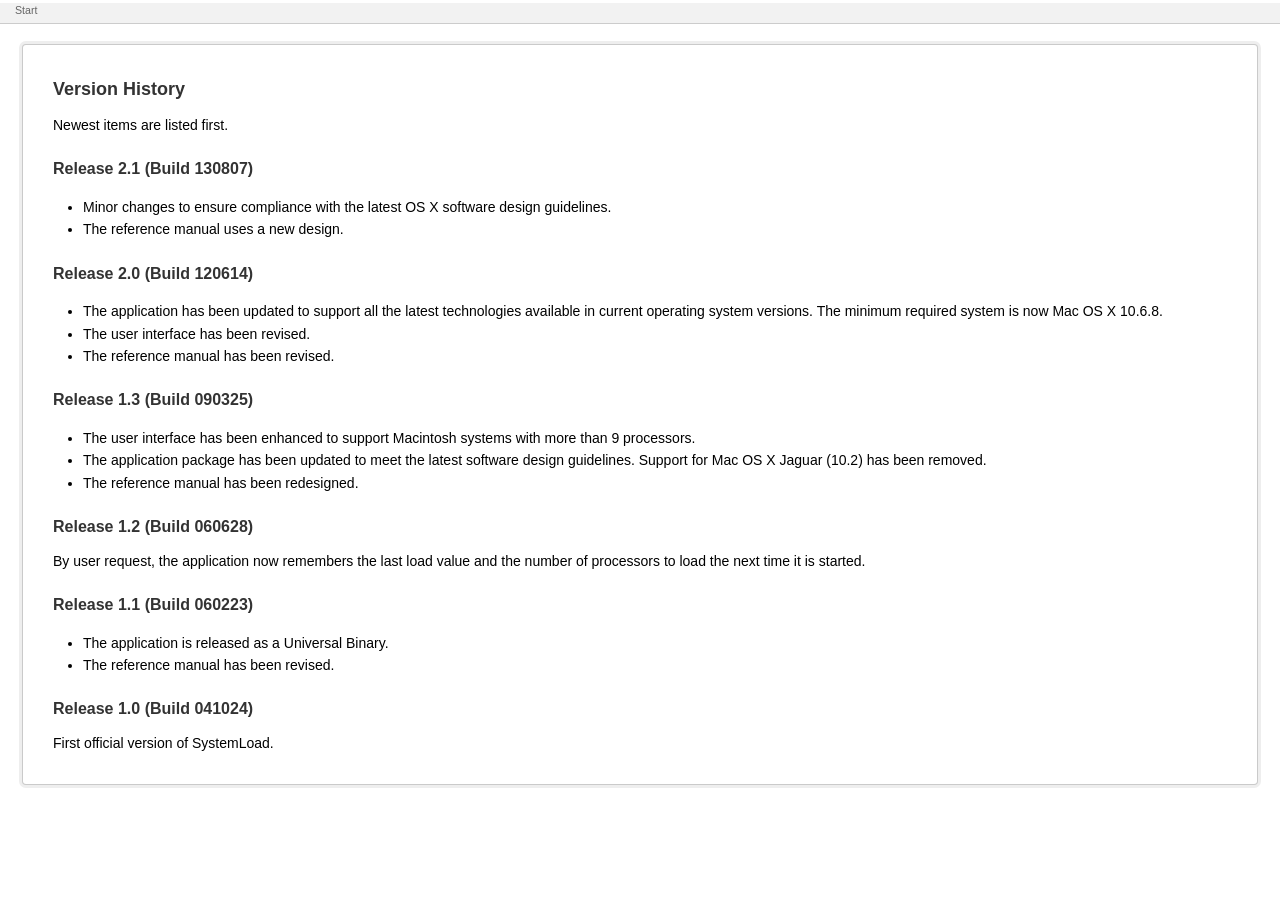
<file: diagnostic-launcher.app/Contents/Resources/diagnostic-test.app/Contents/Resources/Applications/SystemLoad.app/Contents/Resources/SystemLoad.help/Contents/Resources/en.lproj/pgs/0210-History.html>
<!DOCTYPE HTML PUBLIC "-//W3C//DTD HTML 4.01//EN" "http://www.w3.org/TR/html4/strict.dtd">
<html>
<head>
<meta http-equiv="Content-Type" content="text/html; charset=UTF-8" />
<meta name="AUTHOR" content="Marcel Bresink" />
<title>SystemLoad Help</title>
<link href="../../shrd/mbshelp3.css" rel="stylesheet" type="text/css" />
<script src="../../shrd/mbskeys.js" type="text/javascript"></script>
</head>
<body onload="expandKeySequences()">
<p id="bannerbox"><a href="../index.html" id="bannercontentleft">Start</a></p>
<div id="wrapper">
<h3 id="versionhistory">Version History</h3>

<!-- \label{0210-History.html}-->

<p>Newest items are listed first.</p>

<h4 id="release2.1build130807">Release 2.1 (Build 130807)</h4>

<ul>
<li>Minor changes to ensure compliance with the latest OS X software design guidelines.</li>
<li>The reference manual uses a new design.</li>
</ul>

<h4 id="release2.0build120614">Release 2.0 (Build 120614)</h4>

<ul>
<li>The application has been updated to support all the latest technologies available in current operating system versions. The minimum required system is now Mac OS X 10.6.8.</li>
<li>The user interface has been revised.</li>
<li>The reference manual has been revised.</li>
</ul>

<h4 id="release1.3build090325">Release 1.3 (Build 090325)</h4>

<ul>
<li>The user interface has been enhanced to support Macintosh systems with more than 9 processors.</li>
<li>The application package has been updated to meet the latest software design guidelines. Support for Mac OS X Jaguar (10.2) has been removed.</li>
<li>The reference manual has been redesigned.</li>
</ul>

<h4 id="release1.2build060628">Release 1.2 (Build 060628)</h4>

<p>By user request, the application now remembers the last load value and the number of processors to load the next time it is started.</p>

<h4 id="release1.1build060223">Release 1.1 (Build 060223)</h4>

<ul>
<li>The application is released as a Universal Binary.</li>
<li>The reference manual has been revised.</li>
</ul>

<h4 id="release1.0build041024">Release 1.0 (Build 041024)</h4>

<p>First official version of SystemLoad.</p>
</div>
</body>
</html>
</file>
<file: diagnostic-launcher.app/Contents/Resources/diagnostic-test.app/Contents/Resources/Applications/SystemLoad.app/Contents/Resources/SystemLoad.help/Contents/Resources/shrd/mbshelp3.css>
/* MBS Help Books version 3 style, condensed version, 2013-05-27 */
html,body{color:black}
#wrapper{font:13.33px "Lucida Grande",Arial,Helvetica,sans-serif;line-height:1.4;padding:3px;background:#fff;border-radius:3px}
p{margin:1em 0}
a{color:#4183c4;text-decoration:none}
#wrapper{background-color:#fff;padding:30px;margin:45px 15px 15px 15px;font-size:14px;line-height:1.6}
#wrapper>*:first-child{margin-top:0!important}
#wrapper>*:last-child{margin-bottom:0!important}
@media screen{#wrapper{box-shadow:0 0 0 1px #cacaca,0 0 0 4px #eee}}
h1,h2,h3,h4,h5,h6{margin:20px 0 10px;padding:0;font-weight:bold;cursor:text}
h1{font-size:28px;color:#000}
h2{font-size:24px;border-bottom:1px solid #ccc;color:#000}
h3{font-size:18px;color:#333}
h4{font-size:16px;color:#333}
h5{font-size:14px;color:#333}
h6{color:#777;font-size:14px}
p,blockquote,table,pre{margin:15px 0}
ul{padding-left:30px}
ol{padding-left:30px}
ol li ul:first-of-type{margin-top:0}
#wrapper>h2:first-child{margin-top:0;padding-top:0}
#wrapper>h1:first-child{margin-top:0;padding-top:0}
#wrapper>h1:first-child+h2{margin-top:0;padding-top:0}
#wrapper>h3:first-child,#wrapper>h4:first-child,#wrapper>h5:first-child,#wrapper>h6:first-child{margin-top:0;padding-top:0}
a:first-child h1,a:first-child h2,a:first-child h3,a:first-child h4,a:first-child h5,a:first-child h6{margin-top:0;padding-top:0}
h1+p,h2+p,h3+p,h4+p,h5+p,h6+p,ul li>:first-child,ol li>:first-child{margin-top:0}
dl{padding:0}
dl dt{font-size:14px;font-weight:bold;font-style:italic;padding:0;margin:15px 0 5px}
dl dt:first-child{padding:0}
dl dt>:first-child{margin-top:0}
dl dt>:last-child{margin-bottom:0}
dl dd{margin:0 0 15px;padding:0 15px}
dl dd>:first-child{margin-top:0}
dl dd>:last-child{margin-bottom:0}
blockquote{border-left:4px solid #DDD;padding:0 15px;color:#777}
blockquote>:first-child{margin-top:0}
blockquote>:last-child{margin-bottom:0}
table{border-collapse:collapse;border-spacing:0;font-size:100%;font:inherit}
table th{font-weight:bold;border:1px solid #ccc;padding:6px 13px}
table td{border:1px solid #ccc;padding:6px 13px}
table tr{border-top:1px solid #ccc;background-color:#fff}
table tr:nth-child(2n){background-color:#f8f8f8}
img{max-width:100%}
kbd{font-family:"Lucida Grande",Arial,Helvetica,sans-serif;border:1px solid #222;background:#eee;padding:1px 3px;margin:1px;border-radius:3px}
code,tt{margin:0 2px;padding:0 5px;white-space:nowrap;border:1px solid #eaeaea;background-color:#f8f8f8;border-radius:3px;font-family:Menlo,Courier,monospace;font-size:12px;color:#333}
pre>code{margin:0;padding:0;white-space:pre;border:0;background:transparent}
pre{background-color:#f8f8f8;border:1px solid #ccc;font-size:13px;line-height:19px;overflow:auto;padding:6px 10px;border-radius:3px}
pre code,pre tt{background-color:transparent;border:0}
sup,sub,a.footnote{font-size:1.4ex;height:0;line-height:1;vertical-align:super;position:relative}
sub{vertical-align:sub;top:-1px}
#bannerbox{background-color:#f2f2f2;position:fixed;top:-12px;left:0;width:100%;height:1.5em;z-index:1;float:left;border-bottom:1px solid #ccc;font:13.33px "Lucida Grande",Arial,Helvetica,sans-serif;}
#bannercontentleft{position:absolute;top:1px;left:15px}
a#bannercontentleft{color:#666;font-size:8pt;font-weight:normal}
#rightinsert{float:right;width:40%;margin:2em 0 2em 2em;padding:1em;background-color:#f2f2f2;border:1px solid #ccc}
#rightinsert h2{text-transform:uppercase}
@media print{body{background:#fff}
img,pre,blockquote,table,figure{page-break-inside:avoid}
#wrapper{background:#fff;border:0}
#bannerbox,#bannercontent,#rightinsert{display: none}
code{background-color:#fff;color:#333!important;padding:0 .2em;border:1px solid #dedede}
pre{background:#fff}
pre code{background-color:white!important;overflow:visible}}
</file>
